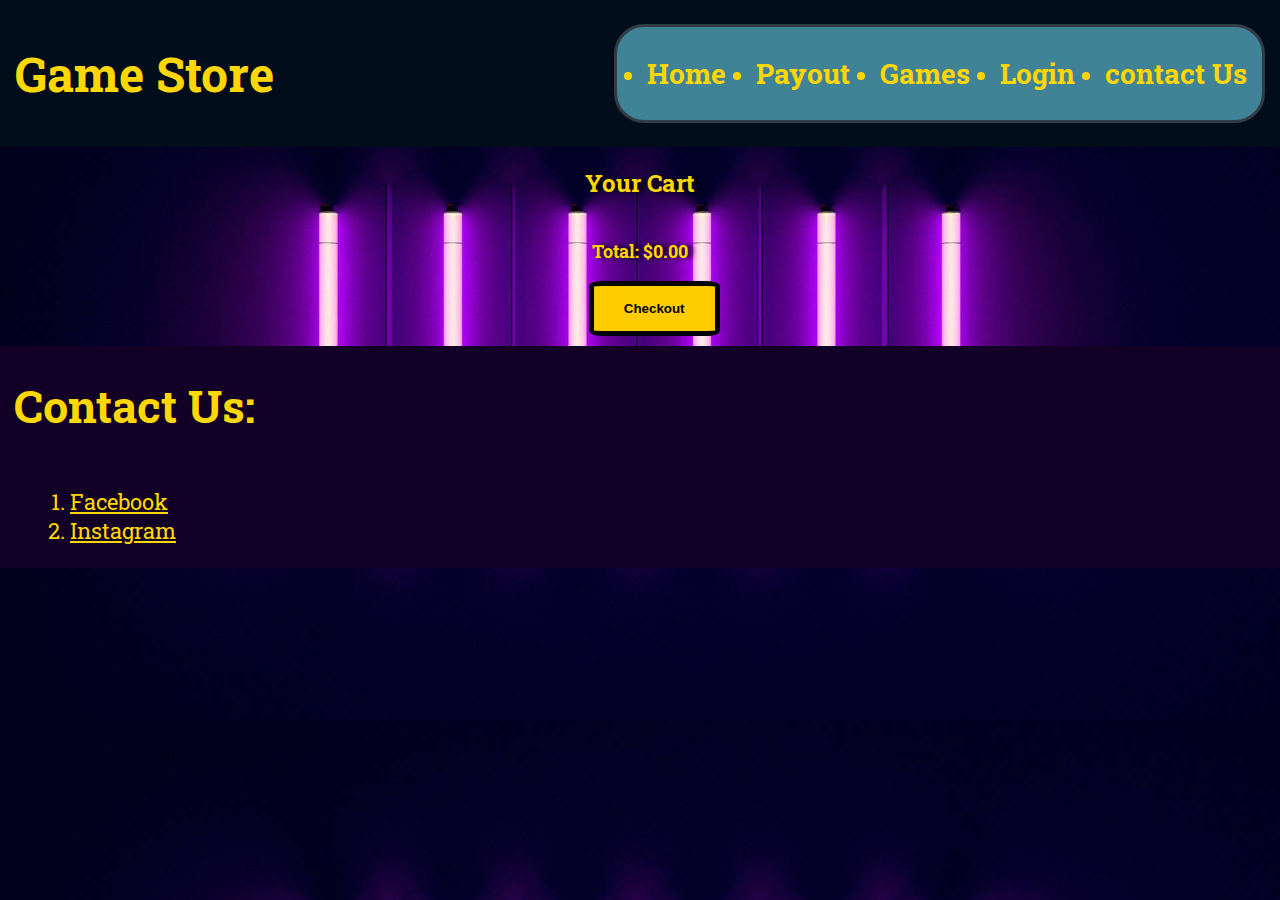
<file: projet-module-master/cart.html>
<!DOCTYPE html>
<html>
<head>
    <title>Payout</title>
    <link rel='stylesheet' type='text/css' media='screen' href='styles/main.css'>
    <link rel="shortcut icon" href="assets/fav.png">
</head>
<body>
    <header>
        <h1>Game Store</h1>
            <ul class="navbar">
                <li style="color: gold;"><a href="index.html"> <h3>Home</h3> </a></li>
                <li style="color: gold;"><a href="cart.html"> <h3>Payout</h3> </a></li>
                <li style="color: gold;"><a href="games.html"> <h3>Games</h3> </a></li>
                <li style="color: gold;"><a href="login.html"> <h3>Login</h3> </a></li>
                <li style="color: gold;"><a href="contactus.html"> <h3>contact Us</h3> </a></li>
            </ul>
    </header>




    <section id="cart">
        <h2 style="text-align: center; font-family: 25px;    text-shadow: 5px 0 5px rgba(0, 0, 0); ">Your Cart</h2>
        <ol id="cart-items">
        </ol>
        <p id="total-price" style="text-align: center; font-family: 25px;    text-shadow: 5px 0 5px rgba(0, 0, 0); ">Total: $0.00</p>
        <button id="checkout-button" >Checkout</button>
    </section>






<footer>
    <h1>Contact Us:</h1>
    <ol>
        <li><a href="https://www.facebook.com/medamine.sdiri.908" target="_blank">Facebook</a></li>
        <li><a href="https://www.instagram.com/med__amine__sdiri/" target="_blank">Instagram</a></li>
    </ol>
</footer>
    
</body>
<script src='js/cart.js'></script>
</html>
</file>
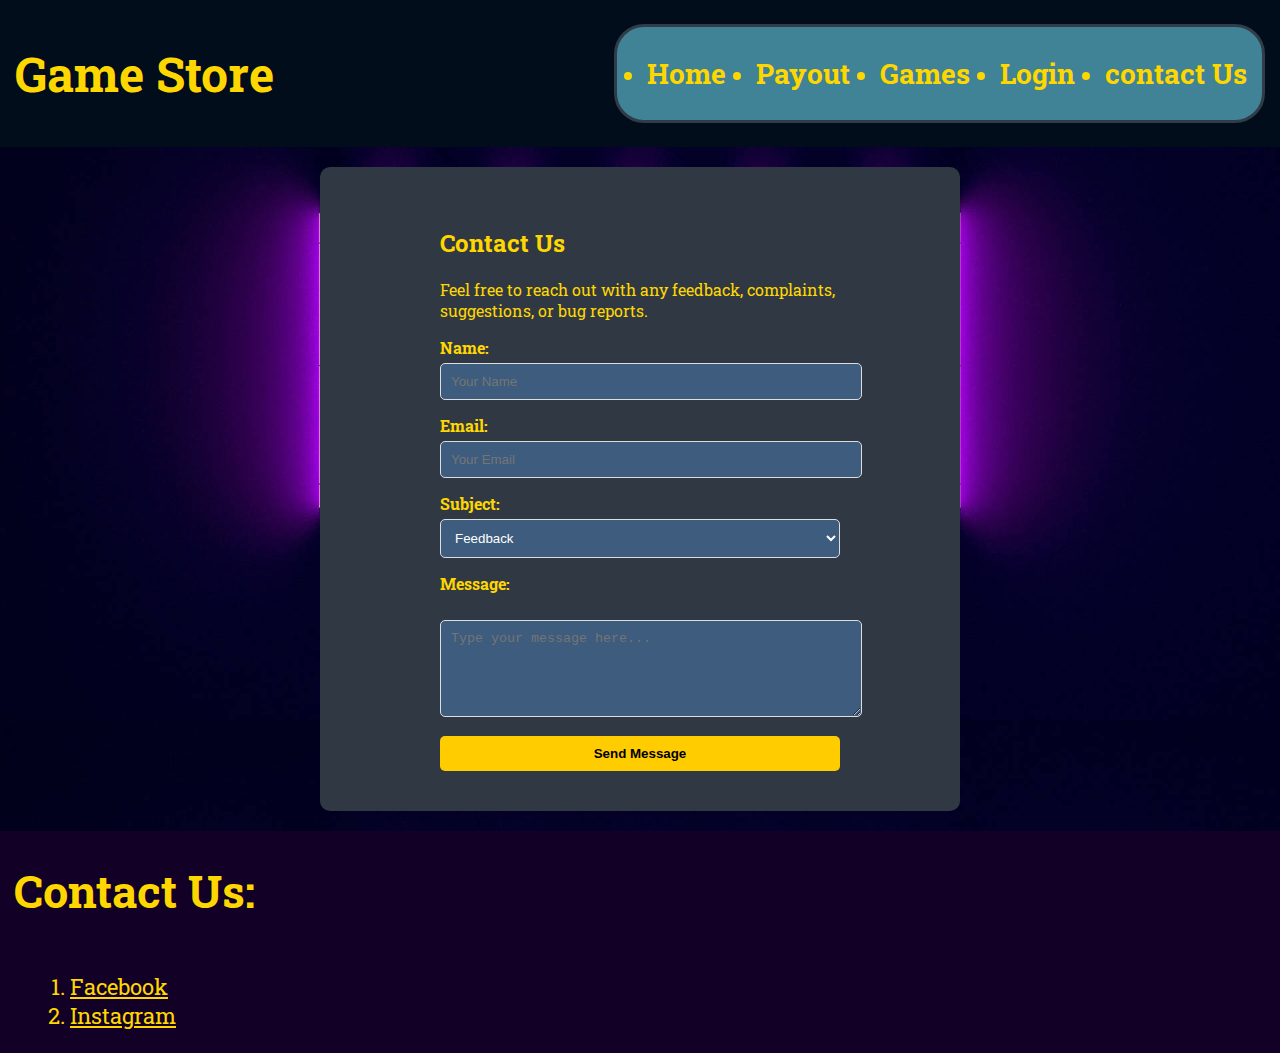
<file: projet-module-master/contactus.html>
<!DOCTYPE html>
<html>
<head>
    <title>Contact Us</title>
    <link rel="stylesheet" type="text/css" href="./styles/main.css">
</head>
<body>
    <header>
        <h1>Game Store</h1>
        <ul class="navbar">
            <li style="color: gold;"><a href="index.html"> <h3>Home</h3> </a></li>
            <li style="color: gold;"><a href="cart.html"> <h3>Payout</h3> </a></li>
            <li style="color: gold;"><a href="games.html"> <h3>Games</h3> </a></li>
            <li style="color: gold;"><a href="login.html"> <h3>Login</h3> </a></li>
            <li style="color: gold;"><a href="contactus.html"> <h3>contact Us</h3> </a></li>
        </ul>
    </header>

    <main>
        <section id="contact-form">
            

            <form id="contactForm">
                <h2>Contact Us</h2>
                <p>Feel free to reach out with any feedback, complaints, suggestions, or bug reports.</p>
                <label for="name">Name:</label>
                <input type="text" id="name" name="name" placeholder="Your Name" required>

                <label for="email">Email:</label>
                <input type="email" id="email" name="email" placeholder="Your Email" required>

                <label for="subject">Subject:</label>
                <select id="subject" name="subject" required>
                    <option value="feedback">Feedback</option>
                    <option value="complaint">Complaint</option>
                    <option value="suggestion">Suggestion</option>
                    <option value="bug">Bug Report</option>
                </select>

                <br><label for="message">Message:</label><br>
                <textarea id="message" name="message" placeholder="Type your message here..." rows="5" required></textarea>

                <button type="button" id="send-button">Send Message</button>
            </form>
        </section>
    </main>
    <footer>
        <h1>Contact Us:</h1>
        <ol>
            <li><a href="https://www.facebook.com/medamine.sdiri.908" target="_blank">Facebook</a></li>
            <li><a href="https://www.instagram.com/med__amine__sdiri/" target="_blank">Instagram</a></li>
        </ol>

       
        </footer>

    <script src="js/contactus.js"></script>
</body>
</html>
</file>
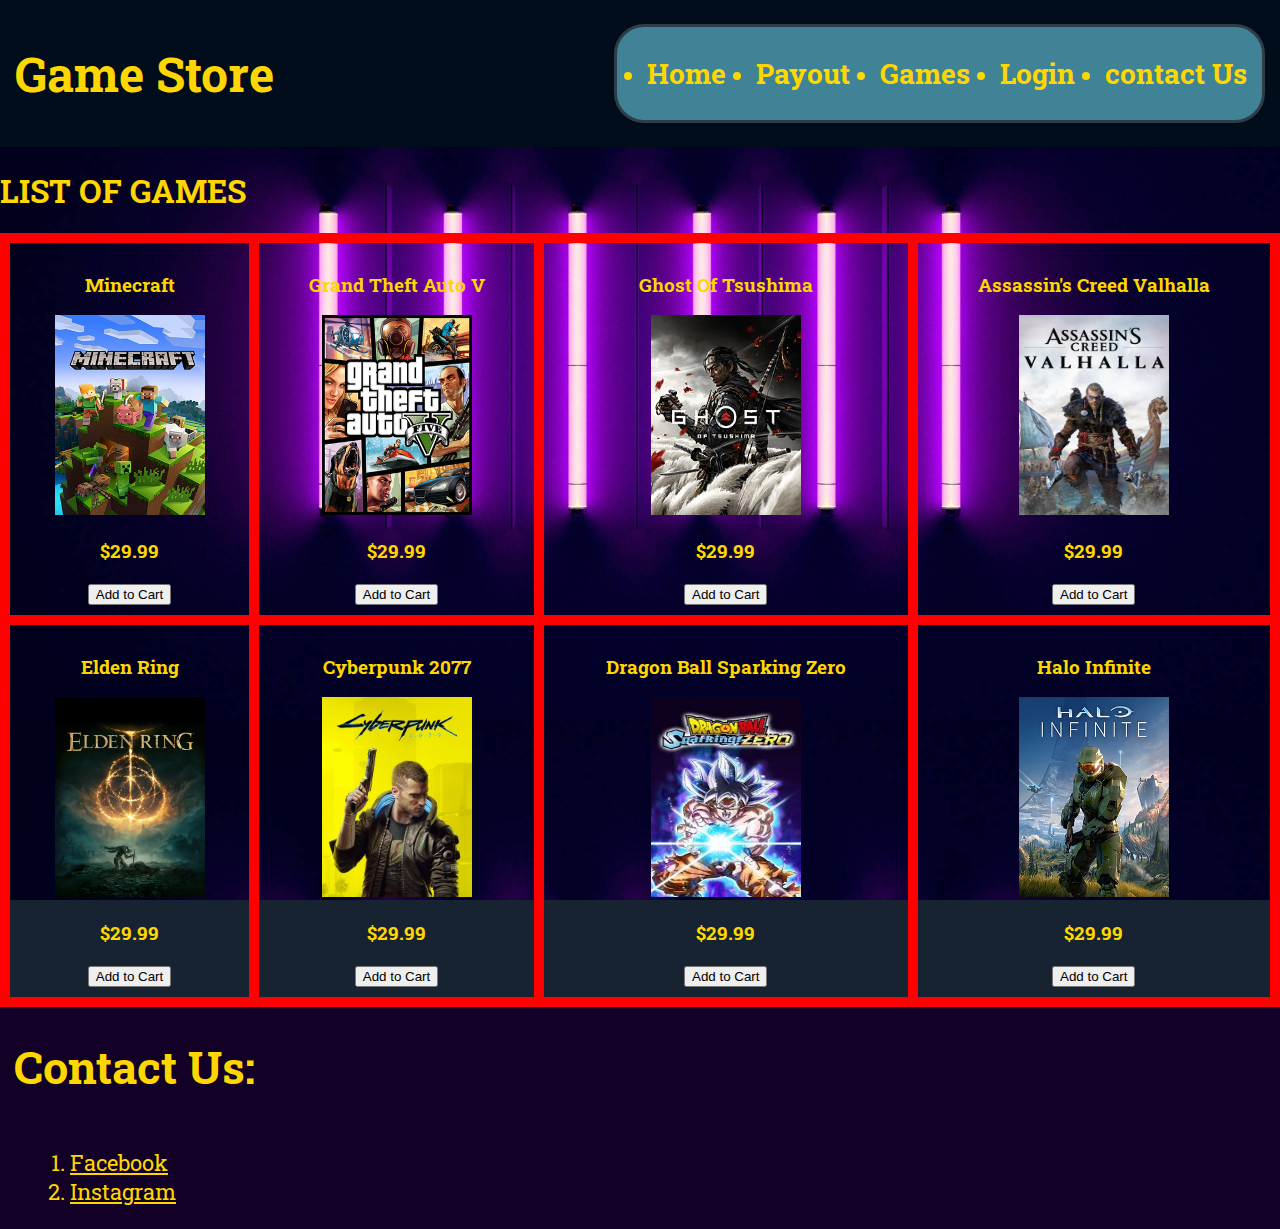
<file: projet-module-master/games.html>
<!DOCTYPE html>
<html>
<head>
    <title>Games</title>
    <link rel='stylesheet' type='text/css' media='screen' href='styles/main.css'>
    <link rel="shortcut icon" href="assets/fav.png">
    
</head>
<body>
    <header>
        <h1>Game Store</h1>
            <ul class="navbar">
                <li style="color: gold;"><a href="index.html"> <h3>Home</h3> </a></li>
                <li style="color: gold;"><a href="cart.html"> <h3>Payout</h3> </a></li>
                <li style="color: gold;"><a href="games.html"> <h3>Games</h3> </a></li>
                <li style="color: gold;"><a href="login.html"> <h3>Login</h3> </a></li>
                <li style="color: gold;"><a href="contactus.html"> <h3>contact Us</h3> </a></li>
            </ul>
       
        </header>
        
<h1 id="gamestitle">LIST OF GAMES</h1>
        <section id="game-list">
            <table>
                <thead>
                    <tr>
                        <th><div class="game-card" id="Minecraft"><h3>Minecraft</h3>
                            <a href="games/minecraft.html"><img src="assets/minecraft/new5.png" alt="Minecraft"></a>
                        <h3 class="price">$29.99</h3>
                        <button class="add-to-cart-button">Add to Cart</button>
                        </div></th>
                        <th><div class="game-card" id="Gtav"><h3>Grand Theft Auto V</h3>
                            <a href="games/gtav.html"><img src="assets/gta5/trending5.png" alt="Game 1"></a>
                        <h3 class="price">$29.99</h3>
                        <button class="add-to-cart-button">Add to Cart</button>
                        </div></th>
                        <th><div class="game-card" id="got"><h3>Ghost Of Tsushima</h3>
                            <a href="games/got.html"><img src="assets/ghost of tsushima/trending4.jpg" alt="Game 1"></a>
                        <h3 class="price">$29.99</h3>
                        <button class="add-to-cart-button">Add to Cart</button>
                        </div></th>
                        <th><div class="game-card" id="acvalhalla"><h3>Assassin's Creed Valhalla</h3>
                            <a href="games/acvalhalla.html"><img src="assets/assassin creed valhalla/trending3.jpg" alt="Game 1"></a>
                        <h3 class="price">$29.99</h3>
                        <button class="add-to-cart-button">Add to Cart</button>
                        </div></th>
                    </tr>
                    <tr>
                        <th><div class="game-card" id="eldenring"><h3>Elden Ring</h3>
                            <a href="games/eldenring.html"><img src="assets/elden ring/eldenring.png" alt="Game 1"></a>
                        <h3 class="price">$29.99</h3>
                        <button class="add-to-cart-button">Add to Cart</button>
                        </div></th>
                        <th><div class="game-card" id="cyberpunk"><h3>Cyberpunk 2077</h3>
                            <a href="games/cyberpunk.html"><img src="assets/cyberpunk/trending1.webp" alt="Game 1"></a>
                        <h3 class="price">$29.99</h3>
                        <button class="add-to-cart-button">Add to Cart</button>
                        </div></th>
                        <th><div class="game-card" id="dbsz"><h3>Dragon Ball Sparking Zero</h3>
                            <a href="games/dbsz.html"><img src="assets/dragon ball sparking zero/dbsz.jpg" alt="Game 1"></a>
                        <h3 class="price">$29.99</h3>
                        <button class="add-to-cart-button">Add to Cart</button>
                        </div></th>
                        <th><div class="game-card" id="halo"><h3>Halo Infinite</h3>
                            <a href="games/halo.html"><img src="assets/halo/trending7.png" alt="Game 1"></a>
                        <h3 class="price">$29.99</h3>
                        <button class="add-to-cart-button">Add to Cart</button>
                        </div></th>
                    </tr>
                </thead>
            </table>
        </section>
        <footer>
            <h1>Contact Us:</h1>
            <ol>
                <li><a href="https://www.facebook.com/medamine.sdiri.908" target="_blank">Facebook</a></li>
                <li><a href="https://www.instagram.com/med__amine__sdiri/" target="_blank">Instagram</a></li>
            </ol>

           
            </footer>
        
</body>
<script src='js/cart.js'></script>

</html>
</file>
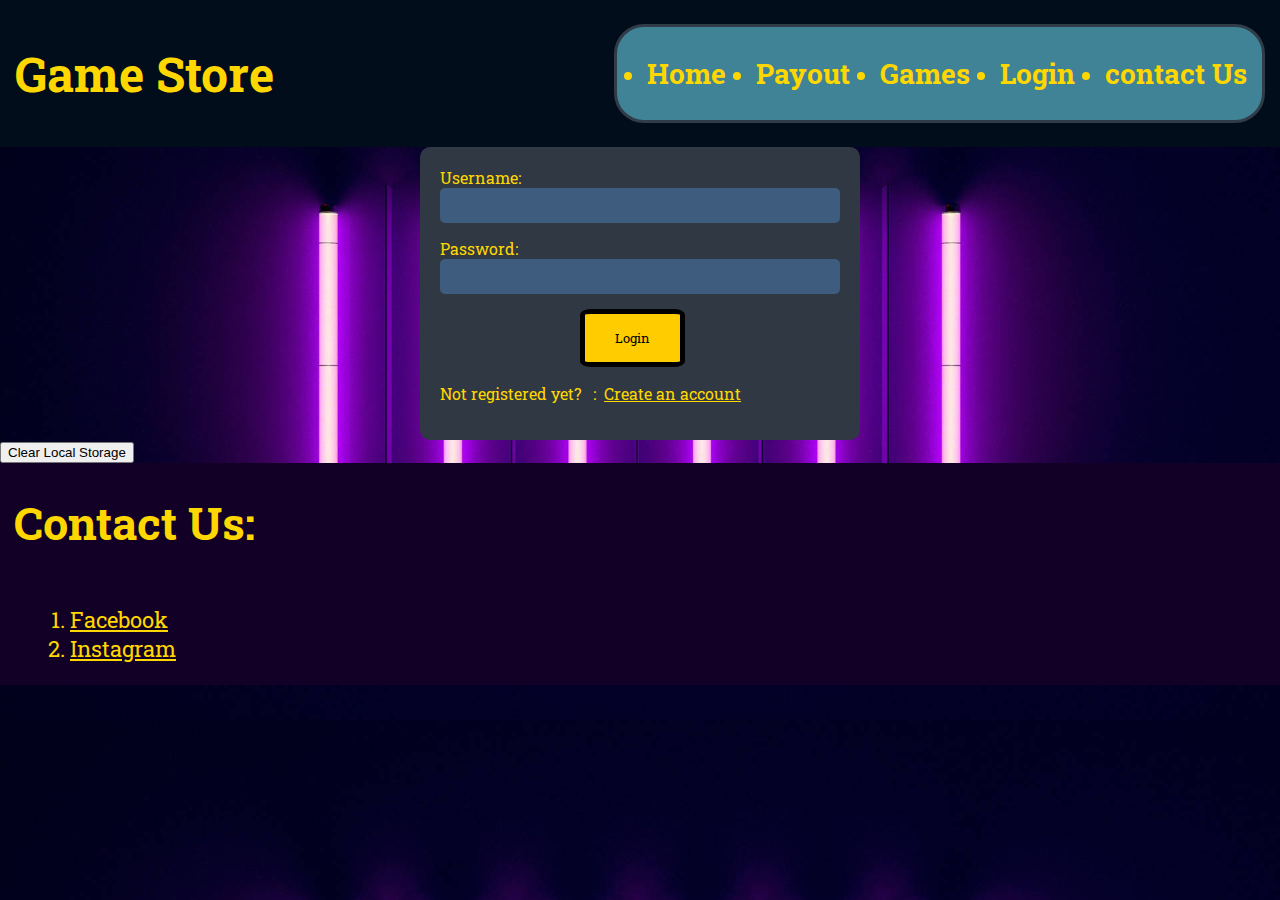
<file: projet-module-master/login.html>
<!DOCTYPE html>
<html>
<head>
    <title>Login</title>
    <link rel='stylesheet' type='text/css' media='screen' href='styles/main.css'>
    <link rel="shortcut icon" href="assets/fav.png">
</head>
<body>
    <header>
        <h1>Game Store</h1>
            <ul class="navbar">
                <li style="color: gold;"><a href="index.html"> <h3>Home</h3> </a></li>
                <li style="color: gold;"><a href="cart.html"> <h3>Payout</h3> </a></li>
                <li style="color: gold;"><a href="games.html"> <h3>Games</h3> </a></li>
                <li style="color: gold;"><a href="login.html"> <h3>Login</h3> </a></li>
                <li style="color: gold;"><a href="contactus.html"> <h3>contact Us</h3> </a></li>
            </ul>
    </header>
    <form id="loginForm">
        <label  for="username">Username:</label>
        <input style="color: black;" type="text" id='loginUsername' ><br>
        
        <label for="password">Password:</label>
        <input style="color: black;"  type="password" id='loginPassword'><br>
        
        <button id="login-button" type="submit" onclick="myFunction()">Login</button>

        <p>Not registered yet? &nbsp :&nbsp <a href="register.html">Create an account</a></p>
 
    </form>
    
    <button id="clearStorageBtn" onclick="clearLocalStorage()">Clear Local Storage</button>


    <footer>
        <h1>Contact Us:</h1>
        <ol>
            <li><a href="https://www.facebook.com/medamine.sdiri.908" target="_blank">Facebook</a></li>
            <li><a href="https://www.instagram.com/med__amine__sdiri/" target="_blank">Instagram</a></li>
        </ol>
    </footer>

</body>
<script src='js/registerlogin.js'></script>
</html>
</file>
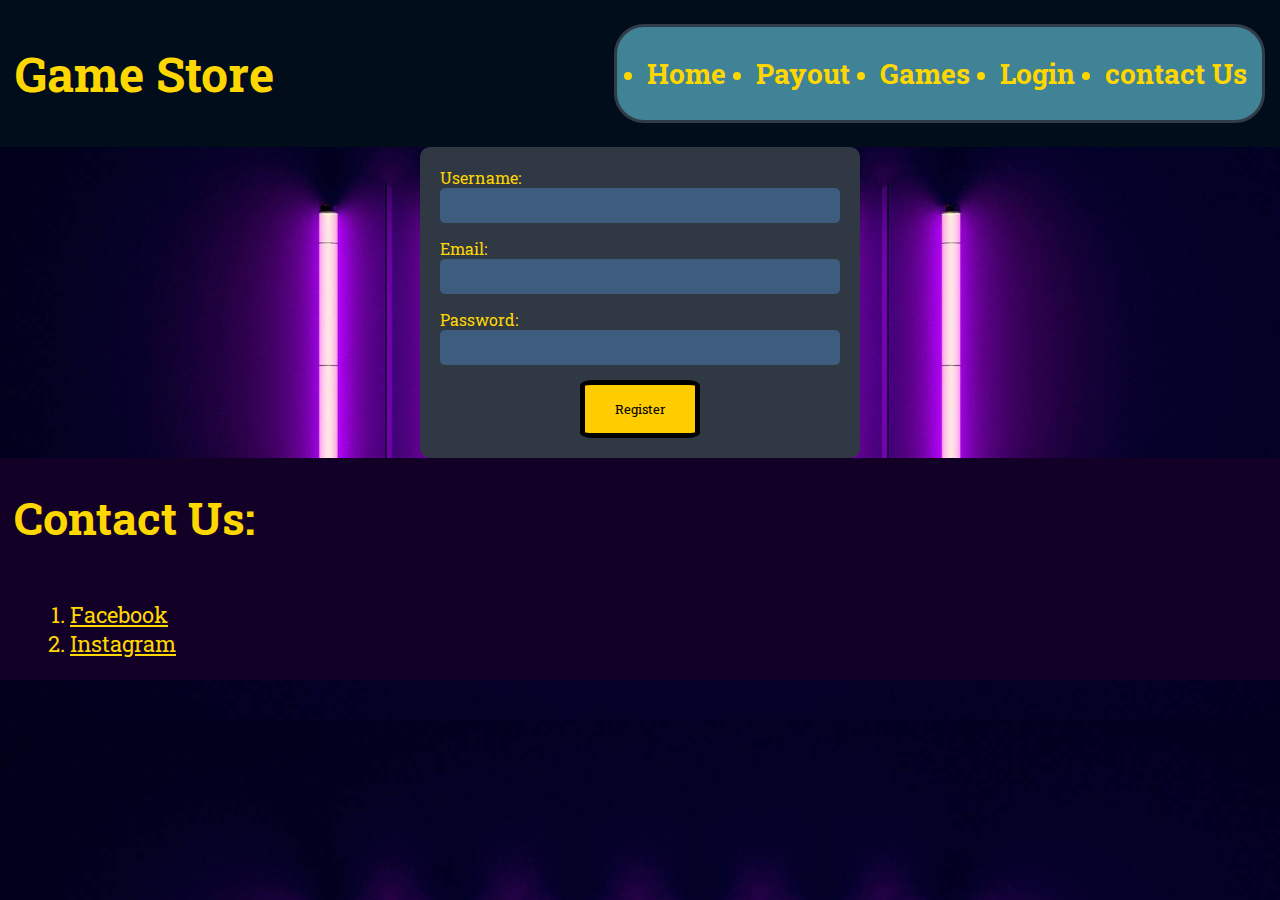
<file: projet-module-master/register.html>
<!DOCTYPE html>
<html>
<head>
    <title>Register</title>
    <link rel='stylesheet' type='text/css' media='screen' href='styles/main.css'>
    <link rel="shortcut icon" href="assets/fav.png">
</head>
<body>
    <header>
        <h1>Game Store</h1>
            <ul class="navbar">
                <li style="color: gold;"><a href="index.html"> <h3>Home</h3> </a></li>
                <li style="color: gold;"><a href="cart.html"> <h3>Payout</h3> </a></li>
                <li style="color: gold;"><a href="games.html"> <h3>Games</h3> </a></li>
                <li style="color: gold;"><a href="login.html"> <h3>Login</h3> </a></li>
                <li style="color: gold;"><a href="contactus.html"> <h3>contact Us</h3> </a></li>
            </ul>
    </header>



    <form id="registerForm">
        <label for="username">Username:</label>
        <input type="text" id='registerUsername' ><br>   
        <label for="registerEmail">Email:</label>
        <input type="email" id="registerEmail" ><br>
        <label for="password">Password:</label>
        <input type="password" id="registerPassword" ><br>
        
        
        <button id="login-button" type="submit">Register</button>
    </form>




    <footer>
        <h1>Contact Us:</h1>
        <ol>
            <li><a href="https://www.facebook.com/medamine.sdiri.908" target="_blank">Facebook</a></li>
            <li><a href="https://www.instagram.com/med__amine__sdiri/" target="_blank">Instagram</a></li>
        </ol>
    </footer>
        
</body>
<script src='js/registerlogin.js'></script>
</html>
</file>
<file: projet-module-master/styles/main.css>
@import url("https://fonts.googleapis.com/css2?family=Roboto+Slab:wght@100..900&display=swap");
@import url('https://fonts.googleapis.com/css2?family=Baloo+Paaji+2:wght@400..800&family=Edu+AU+VIC+WA+NT+Guides:wght@400..700&family=Protest+Strike&display=swap');
/*index css*/
body {
  background-image: url(../assets/background.png);
    background-size: 100%;
    background-color: #182331;
    background-attachment: fixed;
    font-family: "Roboto Slab", serif;
    color: gold;
    margin: 0;

}/*header css*/
header {
    display: flex;
    background-color: #020d1c;
    list-style: none;
    padding: 0px 10px;
    display: flex;
    justify-content: space-between;
    align-items:center;
    flex-direction: row;   
    zoom: 1.5; 
}
header a{
    text-decoration: none;
    color:gold;
}
ul{
    color:#0f2438 ;
    background-color: #408296;
    border: 2px solid #303c47;
    border-radius: 20px;
    display: flex;
    width: 400px;
    justify-content: space-between;
    padding-right:10px;
    padding-left: 20px;
}
/*hero section css*/
#hero {

    color: #ffffff;
    justify-content: center;
    padding:  0;
    position: relative; 

}
.hero-image {
    width: 100%;


position: relative;
height: 500px;
}

.hero-overlay {
    position: absolute;
    top: 0;
    left: 60%;
    width: 30%;
    height: 70%;
    margin: 0;

    zoom: 150%;
    display: flex;
    flex-direction: column;
    justify-content: center;
    align-items: flex-start;
    padding: 50px;
}


.hero-button {
    align-items: center;
    background-color: #ffcc00;
    color: #000000;
    padding: 15px 30px;
    border:5px solid black;
    border-radius: 10%;
    cursor: pointer;
    margin-left:70px;
    
}
.hero-button:hover{
    transform: scale(1.15); /* Enlarge the card by 5% */
        box-shadow: 0px 0px 10px 2px rgba(255, 255, 255, 0.5); /* Add a glowing shadow */
}
/*games list css*/
#game-list table {
    width: 100%;
    border-collapse: collapse;
    border: 10px solid red;
}

#game-list th,
#game-list td {
    border: 10px solid red;
    padding: 10px;
    text-align: center;

}

#game-list img {
    width: 150px;
    height: 200px;
}
tr img:hover{
        transform: scale(1.15); /* Enlarge the card by 5% */
        box-shadow: 0px 0px 10px 2px rgba(255, 255, 255, 0.5); /* Add a glowing shadow */

}

/*---games pages css---*/
/*pictures slider*/
  .slider{
    position: relative;
    width: 100%;
    margin: auto;
    overflow: hidden;
    justify-content: space-between;
}
.slider img{
    width: 750px;
      display: none;
  margin: 20px 2px;
  
  }

img.displaySlide{
    display: block;
    animation-name: fade;
    animation-duration: 1.5s;
}
.slider button{
    position: absolute;
    top: 50%;
    transform: translateY(-50%);
    font-size: 2rem;
    padding: 10px 15px;
    background-color: hsla(0, 0%, 0%, 0.5);
    color: white;
    border: none;
    cursor: pointer;
}

.prev{
    left: 0;
}
.next{
    right:50%;
}
@keyframes fade {
    from {opacity: .5}
    to {opacity: 1}
}
/*game description*/
.description {
    font-family: "Protest Strike", sans-serif;
    position: absolute;
    width: 500px;
    right:40px; 
    bottom:25%; 
    color: white; 
    font-size: 25px;
    background-color: grey;
    padding: 10px;
    border-radius: 50px;
}/*game trailer*/
.game trailer {
    position: relative;
    width: 100%;
    height: 300px; 
}
#textgametrailer{

    font-family: "Protest Strike", sans-serif;
  text-align: center;
  text-shadow: 5px 5px 5px rgba(0, 0, 0); 
}
video {
    position: relative;
    width: 60%;
    height: 60%;
    left :20%;
}

#playPauseButton {
    position: absolute;
   left:47%;
   bottom: -30%;
    width: 50px;
    height: 50px;
    border: none;
    background-color: rgba(0, 0, 0, 0); /
     
}
Button img{
    opacity: 0;
}

#playPauseButton:hover {
    background-color: rgba(0, 0, 0, 0); 
}

.trailer:hover Button img{
    opacity: 1;
}
#forward {
    position: absolute;
   left:55%;
   bottom: -30%;
    width: 50px;
    height: 50px;
    border: none;
    background-color: rgba(0, 0, 0, 0); /
     
}
#backward {
    position: absolute;
   left:39%;
   bottom: -30%;
    width: 50px;
    height: 50px;
    border: none;
    background-color: rgba(0, 0, 0, 0); /
     
}
a{
    color: gold;
}
/*footer css*/
footer {
        position: relative;
        bottom: 0;
        left: 0;
        width: 100%;
        /* Footer styles */
    display: flex;
    background-color: #120026;
    list-style: none;
    padding: 0px 10px;
    display: flex;
    justify-content: space-between;

    flex-direction: column;   
    zoom: 1.4; 
}
/*login screen*/

form {
    max-width: 400px;
    margin: 0 auto;
    padding: 20px;
    background-color: #303943;
    border-radius: 10px;
}

input {
    width: 100%;
    padding: 10px 0;
    margin-bottom: 15px;
    border: none;
    border-radius: 5px;
    background-color: #3d5c7e;
    color: #ffffff;
}
#login-button {
    align-items: center;
    background-color: #ffcc00;
    color: #000000;
    padding: 15px 30px;
    border:5px solid black;
    border-radius: 10%;
    cursor: pointer;
    margin-left:35%;
    font-family: "Roboto Slab", serif;
    
}
#login-button:hover{
    transform: scale(1.15); /* Enlarge the card by 5% */
        box-shadow: 0px 0px 10px 2px rgba(255, 255, 255, 0.5); /* Add a glowing shadow */
}

/*cart page*/#cart-items {
  list-style: none; /* Remove default bullets */
  padding:0 ;
  margin: 0;
  display: flex;
  flex-wrap: wrap;
  justify-content: center;


}

#cart-items li {
  width: 250px;

  margin:10px ;
  padding: 20px;
  border: 1px solid grey;
  border-radius: 5px;
  background-color:  #408296;
  box-shadow: 0px 2px 5px rgba(0, 0, 0, 0.1);
  text-align: center;
}

#cart-items li img {
width: 250px;
  height: 300px;
  margin-bottom: 10px;
}
#cart-items li p::after {
    content: '$';
    font-weight: bold;
    margin-left: 5px; /* Adjust the margin as needed */
  }

#cart-items li h3 {
    text-shadow: 5px 0 5px rgba(0, 0, 0); 
  font-size: 20px;
  font-weight: bold;
  margin-bottom: 5px;
}

#cart-items li p {
  font-size: 16px;
  font-weight: bold;
  text-shadow: 5px 0 5px rgba(0, 0, 0); 
}

#total-price {
  font-size: 18px;
  font-weight: bold;
  margin-top: 20px;
}
#cart #checkout-button{
    align-items: center;
    background-color: #ffcc00;
    color: #000000;
    padding: 15px 30px;
    border:5px solid black;
    border-radius: 10%;
    margin-bottom: 10px;
font-weight:bold;
    margin-left:46%;
}
#cart .cancel-button{
    align-items: center;
    background-color: #ffcc00;
    color: #000000;
    padding: 15px 30px;
    border:5px solid black;
    border-radius: 10%;
font-weight:bold;
    
}
#contact-form {
    max-width: 600px;
    margin: 20px auto;
    background-color: #303943;
    padding: 20px;
    border-radius: 10px;
}

#contact-form label {
    display: block;
    margin-bottom: 5px;
    font-weight: bold;
}

#contact-form input, #contact-form select, #contact-form textarea {
    width: 100%;
    padding: 10px;
    margin-bottom: 15px;
    border: 1px solid #ddd;
    border-radius: 5px;
    background-color: #3d5c7e;
    color: white;
}

#send-button {
    display: block;
    width: 100%;
    padding: 10px;
    background-color: #ffcc00;
    color: black;
    font-weight: bold;
    border: none;
    border-radius: 5px;
    cursor: pointer;
    transition: background-color 0.3s ease;
}

#send-button:hover {
    background-color: #e6b800;
}
</file>
